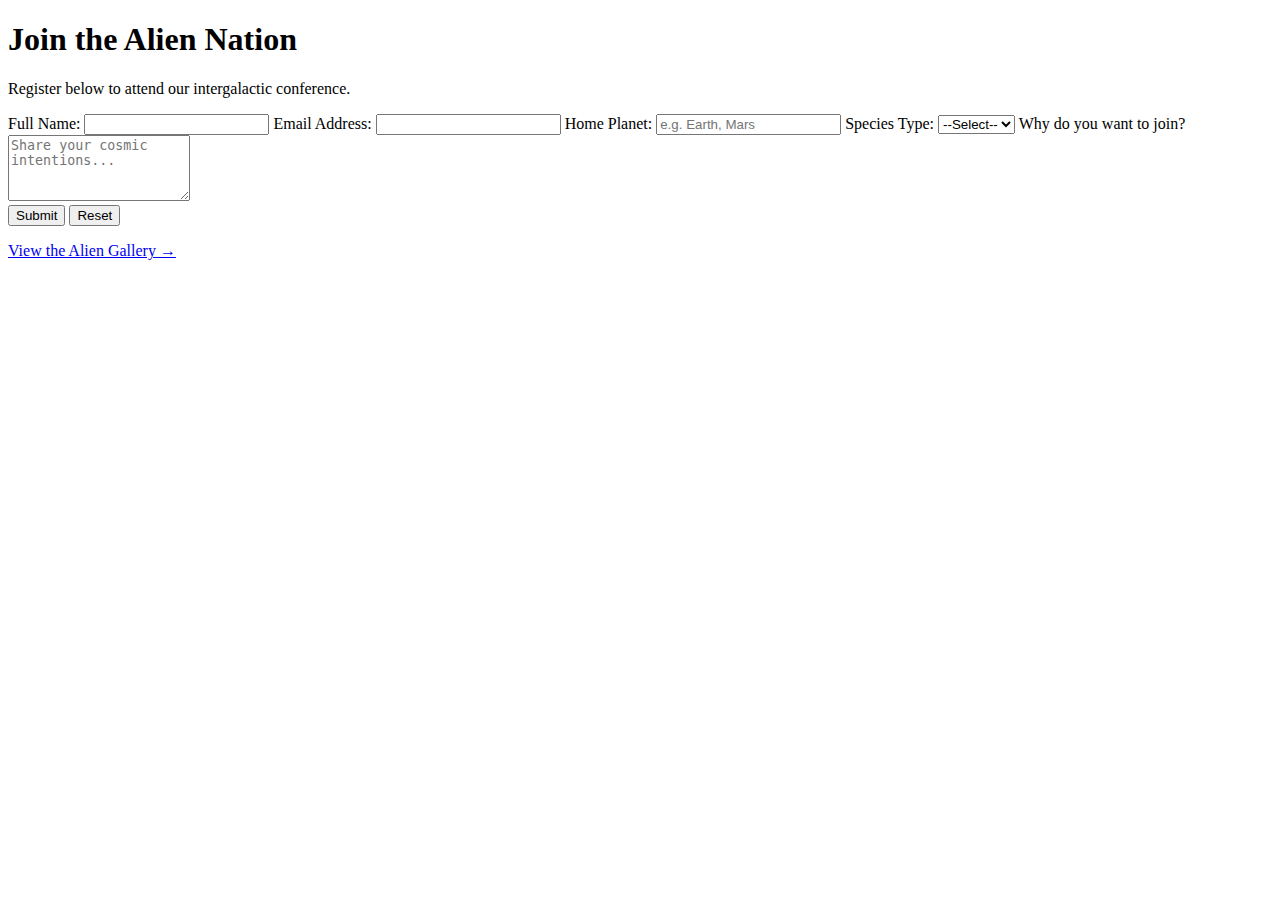
<file: index.html>
<!doctype html>
<html lang="en">
<head>
  <meta charset="UTF-8">
  <title>Alien Nation Registration</title>
  <link rel="stylesheet" href="styles.css">
</head>
<body>
  <header>
    <h1>Join the Alien Nation</h1>
    <p>Register below to attend our intergalactic conference.</p>
  </header>

  <main>
    <form action="/submit" method="post" class="registration-form">
      <label for="name">Full Name:</label>
      <input type="text" id="name" name="name" required>

      <label for="email">Email Address:</label>
      <input type="email" id="email" name="email" required>

      <label for="planet">Home Planet:</label>
      <input type="text" id="planet" name="planet" placeholder="e.g. Earth, Mars">

      <label for="species">Species Type:</label>
      <select id="species" name="species">
        <option value="">--Select--</option>
        <option value="human">Human</option>
        <option value="grey">Grey</option>
        <option value="reptilian">Reptilian</option>
        <option value="pleiadian">Pleiadian</option>
      </select>

      <label for="message">Why do you want to join?</label>
      <textarea id="message" name="message" rows="4" placeholder="Share your cosmic intentions..."></textarea>

      <div class="buttons">
        <input type="submit" value="Submit">
        <input type="reset" value="Reset">
      </div>
    </form>

    <p><a href="gallery.html">View the Alien Gallery →</a></p>
  </main>
</body>
</html>
</file>
<file: styles.css>
<!doctype html>
<html lang="en">
<head>
  <meta charset="UTF-8">
  <title>Alien Image Gallery</title>
  <link rel="stylesheet" href="styles.css">
</head>
<body>
  <header>
    <h1>Alien Image Gallery</h1>
    <p>Discover our known extraterrestrial visitors.</p>
  </header>


  <main class="gallery">
    <figure>
      <img src="https://picsum.photos/id/1015/300/200" alt="Grey Alien">
      <figcaption>Grey Alien – Telepathic and mysterious.</figcaption>
    </figure>


    <figure>
      <img src="https://picsum.photos/id/1025/300/200" alt="Reptilian Being">
      <figcaption>Reptilian – Masters of disguise and power.</figcaption>
    </figure>


    <figure>
      <img src="https://picsum.photos/id/1042/300/200" alt="Pleiadian">
      <figcaption>Pleiadian – Beings of light and peace.</figcaption>
    </figure>


    <figure>
      <img src="https://picsum.photos/id/1074/300/200" alt="Martian">
      <figcaption>Martian – Technologically advanced and curious.</figcaption>
    </figure>
  </main>


  <p><a href="index.html">← Back to Registration</a></p>
</body>
</html>
</file>
